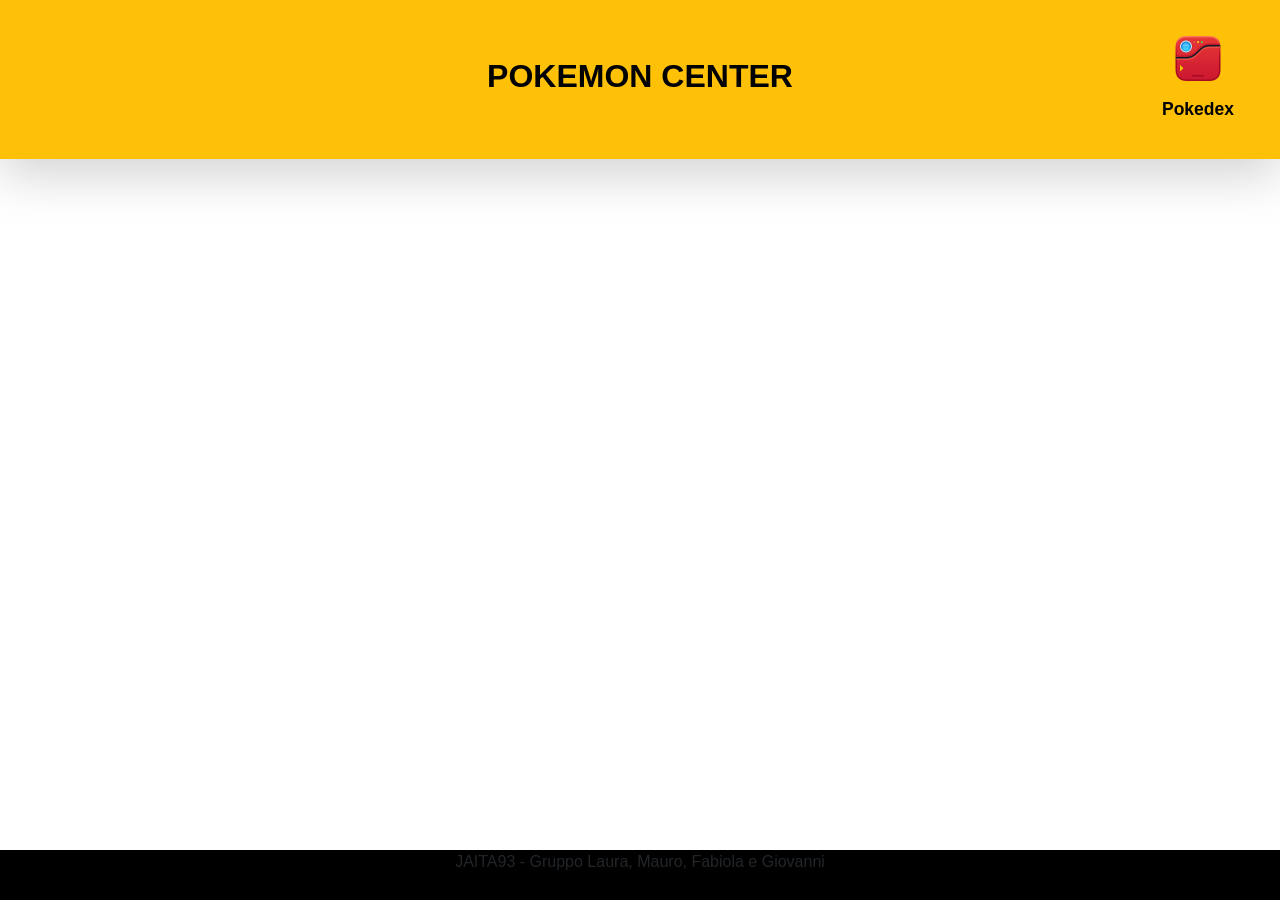
<file: Es_POKEDEX/index.html>
<!doctype html>
<html lang="en">

<head>
    <title>PokeCenter</title>
    <!-- Required meta tags -->
    <meta charset="utf-8">
    <meta name="viewport" content="width=device-width, initial-scale=1, shrink-to-fit=no">

    <!-- Bootstrap CSS v5.3 -->
    <link href="https://cdn.jsdelivr.net/npm/bootstrap@5.3.1/dist/css/bootstrap.min.css" rel="stylesheet"
        integrity="sha384-4bw+/aepP/YC94hEpVNVgiZdgIC5+VKNBQNGCHeKRQN+PtmoHDEXuppvnDJzQIu9" crossorigin="anonymous">


    <link rel="stylesheet" href="./css/style.css">

</head>

<body >
    <header>
        <!-- place navbar here -->


        <nav
            class="navbar navbar-expand bg-warning shadow-lg p-3 mb-5 d-flex justify-content-between position-relative">
            <ul class="nav navbar-nav d-flex flex-row ">
                <li class="nav-item d-flex align-items-center position-absolute top-50 start-50 translate-middle">
                    <a class="nav-link" href="#">
                        <h2 class="text-black"><strong>POKEMON CENTER</strong></h2>
                    </a>
                </li>
               
            </ul>
                    <a class="navbar-brand" href="pokedex.html">
                        <figure class="figure">
                            <img src="img/pokedex-icon-15-PhotoRoom.png-PhotoRoom.png" alt="" id="iconPokedex">
                            <figcaption class="figure-caption text-center text-black"><strong>Pokedex</strong></figcaption>
                          </figure>
                    </a>

        
        </nav>


    </header>
    <main id="pokeCenter">

        <div class="container mt-5">
            <div id="saluto" class="d-flex justify-content-evenly"></div>
            <div class="row row-cols-sm-1 row-cols-md-2 row-cols-lg-3 g-4 mt-5 mb-5 pb-5 d-flex justify-content-center "
                id="listaPokemon"></div>
        </div>



    </main>
    <footer class="bg-black fixed-bottom " id="fine">
        <!-- place footer here -->
        <p>JAITA93 - Gruppo Laura, Mauro, Fabiola e Giovanni</p>
    </footer>


    <script src="https://cdn.jsdelivr.net/npm/bootstrap@5.3.1/dist/js/bootstrap.bundle.min.js"
        integrity="sha384-HwwvtgBNo3bZJJLYd8oVXjrBZt8cqVSpeBNS5n7C8IVInixGAoxmnlMuBnhbgrkm" crossorigin="anonymous">
    </script>

    <script>
        let saluto = document.querySelector("#saluto");
        let listaPokemon = document.querySelector("#listaPokemon");

        function salutaAllenatore() {

            let nomeAllenatore = JSON.parse(localStorage.getItem("allenatore")).nome;
            let genAllenatore = JSON.parse(localStorage.getItem("allenatore")).genere;
            // console.log(nomeAllenatore);

            if (genAllenatore == "m") {

                let divCardSaluto = document.createElement("div");
                divCardSaluto.setAttribute("class",
                    "card col-8 d-flex flex-row align-items-center bg-white border-3 border-danger shadow rounded");

                let imgAvatar =
                    `<img src="img/ragazzo.jpg" class="card-img-top rounded-circle img-thumbnail" id = "imgAvatar">`;
                saluto.innerHTML = imgAvatar;

                let divSalutoBody = document.createElement("div");
                divSalutoBody.setAttribute("class", "card-body");

                divCardSaluto.appendChild(divSalutoBody);

                let textBody = `<h4 class="card-title ">Benvenuto <span class="text-uppercase font-weight-bold">${nomeAllenatore}</span> !</h4>
<p class="card-text  fs-6">Inizia scegliendo 3 pokemon starter!</p>`;
                divSalutoBody.innerHTML = textBody;

                saluto.appendChild(divCardSaluto);

            } else if (genAllenatore == "f") {

                let divCardSaluto = document.createElement("div");
                divCardSaluto.setAttribute("class",
                    "card col-8 d-flex flex-row align-items-center bg-white border-3 border-danger shadow rounded");

                let imgAvatar =
                    `<img src="img/ragazza.jpg" class="card-img-top rounded-circle img-thumbnail" id = "imgAvatar">`;
                saluto.innerHTML = imgAvatar;

                let divSalutoBody = document.createElement("div");
                divSalutoBody.setAttribute("class", "card-body");

                divCardSaluto.appendChild(divSalutoBody);

                let textBody = `<h4 class="card-title ">Benvenuta <span class="text-uppercase font-weight-bold">${nomeAllenatore}</span> !</h4>
<p class="card-text  fs-6">Inizia scegliendo i tuoi primi 3 pokemon!</p>`;
                divSalutoBody.innerHTML = textBody;


                saluto.appendChild(divCardSaluto);
            }
        }

        function Pokemon(nome, img, descrizione) {
            this.nome = nome;
            this.img = img;
            this.descrizione = descrizione;
        }

        let id = 1;

        function stampaCard() {
            let URL = "https://pokeapi.co/api/v2/pokemon/?limit=20&offset=0";
            fetch(URL)
                .then(data => {
                    return data.json();
                })
                .then(response => {
                    // console.log(response);
                    response.results.forEach(obj => {
                        // console.log(obj);
                        let nomePoke = obj.name;
                        let urlPoke = obj.url;

                        fetch(urlPoke)
                            .then(data => {
                                return data.json();
                            })
                            .then(response => {
                                // console.log(response);
                                let id = response.id;
                                // let imgPoke = response.sprites.front_default;
                                //let imgPoke = response.sprites.versions.generation-v.black-white.animated.front_default;
                                let imgPoke = `https://raw.githubusercontent.com/PokeAPI/sprites/master/sprites/pokemon/versions/generation-v/black-white/animated/${id}.gif`;
                                // console.log(imgPoke);
                                let urlPoke2 = response.species.url;

                                fetch(urlPoke2)
                                    .then(data => {
                                        return data.json();
                                    })
                                    .then(response => {
                                        // console.log(response);
                                        response.flavor_text_entries.forEach(element => {
                                            if (element.language.name == "it" && element
                                                .version.name == "x") {
                                                // console.log(element.flavor_text);
                                                let descrizionePoke = element.flavor_text;
                                                let pokemon = new Pokemon(nomePoke, imgPoke,
                                                    descrizionePoke);
                                                // console.log(pokemon);

                                                let divCol = document.createElement("div");
                                                divCol.setAttribute("class",
                                                    "d-flex justify-content-evenly");

                                                let divCard = document.createElement("div");
                                                divCard.setAttribute("class",
                                                    "card d-flex flex-row justify-content-evenly border-3 border-danger p-2"
                                                    );

                                                divCol.appendChild(divCard);

                                                let imgPokemonCard = `<img src="${imgPoke}" class="card-img-top" alt="...">`;

                                                //let imgPokemonCard = `https://raw.githubusercontent.com/PokeAPI/sprites/master/sprites/pokemon/versions/generation-v/black-white/animated/${id}.gif`;

                                                // id++;
                                                divCard.innerHTML = imgPokemonCard;

                                                let divCardBody = document.createElement(
                                                    "div");
                                                divCardBody.setAttribute("class",
                                                    "card-body p-2");

                                                divCard.appendChild(divCardBody);

                                                let cardBody = `<h5 class="card-title text-capitalize"><strong>${pokemon.nome}</strong></h5>
                                                <p class="card-text lh-1"><small> ${pokemon.descrizione} </small></p>`;

                                                let btnPoke = document.createElement(
                                                    "button");
                                                btnPoke.innerHTML = "CATTURA";
                                                btnPoke.setAttribute("class",
                                                    "btn btn-warning btn-sm");

                                                divCardBody.innerHTML = cardBody;
                                                divCardBody.appendChild(btnPoke);

                                                listaPokemon.appendChild(divCol);

                                                function catturaPokemon() {
                                                    let URL =
                                                        "http://localhost:3000/pokedex";


                                                    fetch(URL)
                                                        .then(data => {
                                                            return data.json()
                                                        })
                                                        .then(response => {

                                                            if (response.length >= 3) {
                                                                alert(
                                                                    "HAI FINITO LE POKEBALL!!!"
                                                                    )
                                                            } else {
                                                                fetch(URL, {
                                                                        method: "POST",
                                                                        headers: {
                                                                            "Content-Type": "application/json"
                                                                        },
                                                                        body: JSON
                                                                            .stringify(
                                                                                pokemon
                                                                            )
                                                                    })
                                                                    .then(data => {
                                                                        return data
                                                                            .json()
                                                                    })
                                                            }
                                                        })


                                                }

                                                btnPoke.addEventListener("click",
                                                    catturaPokemon);

                                            }
                                        });
                                    })
                            })
                    });
                })
        }

        // let btnPoke = document.getElementsByClassName("btnCard");

        document.addEventListener("DOMContentLoaded", stampaCard);
        document.addEventListener("DOMContentLoaded", salutaAllenatore);
    </script>
</body>

</html>
</file>
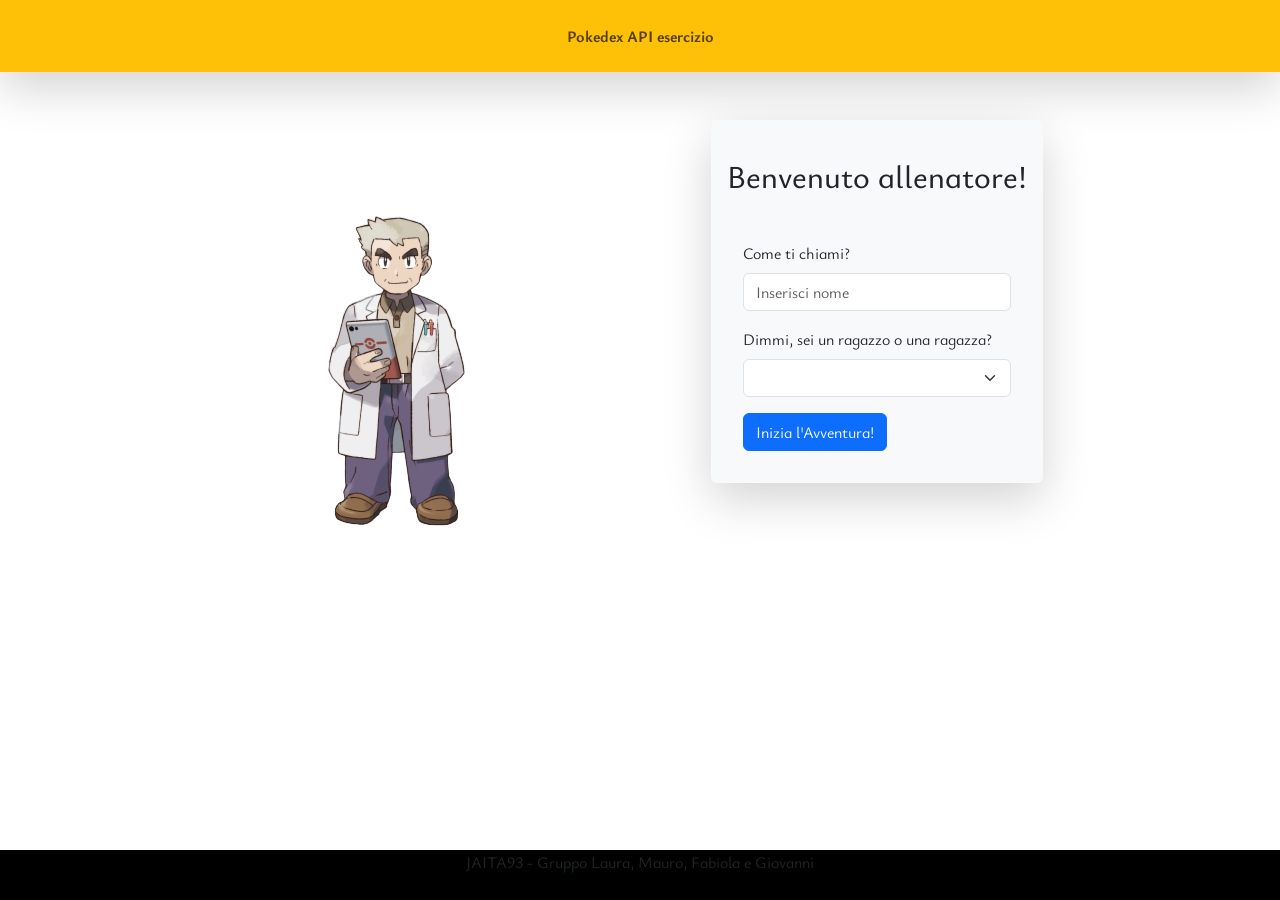
<file: Es_POKEDEX/form.html>
<!doctype html>
<html lang="en">

<head>
  <title>Scermata 1</title>
  <!-- Required meta tags -->
  <meta charset="utf-8">
  <meta name="viewport" content="width=device-width, initial-scale=1, shrink-to-fit=no">

  <!-- Bootstrap CSS v5.3 -->
  <link href="https://cdn.jsdelivr.net/npm/bootstrap@5.3.1/dist/css/bootstrap.min.css" rel="stylesheet"
    integrity="sha384-4bw+/aepP/YC94hEpVNVgiZdgIC5+VKNBQNGCHeKRQN+PtmoHDEXuppvnDJzQIu9" crossorigin="anonymous">

  <!--Font-->
  <link rel="preconnect" href="https://fonts.googleapis.com">
  <link rel="preconnect" href="https://fonts.gstatic.com" crossorigin>
  <link
    href="https://fonts.googleapis.com/css2?family=Exo+2:ital,wght@0,100;0,200;0,300;0,400;0,500;0,600;0,700;0,800;0,900;1,100;1,200;1,300;1,400;1,500;1,600;1,700;1,800;1,900&family=Josefin+Sans:wght@200;300;400;600&family=Montserrat:ital,wght@0,100;0,200;0,300;0,400;0,500;0,600;0,700;0,800;0,900;1,100;1,200;1,300;1,400;1,500;1,600;1,700;1,800;1,900&family=Ysabeau+Infant:ital,wght@0,1;0,100;0,200;0,300;0,400;0,500;0,600;0,700;0,800;0,900;0,1000;1,1;1,100;1,200;1,300;1,400;1,500;1,600;1,700;1,800;1,900;1,1000&display=swap"
    rel="stylesheet">

  <link rel="stylesheet" href="./css/normalize.css">
  <link rel="stylesheet" href="./css/style.css">

</head>

<body id="pokeCenter">
  <header>
    <!-- place navbar here -->
    <nav class="navbar navbar-expand bg-warning d-flex justify-content-around shadow-lg p-3 mb-5 ">

      <ul class="nav navbar-nav">
        <li class="nav-item">
          <a class="nav-link" href="#"><strong>Pokedex API esercizio</strong> </a>
        </li>
      </ul>
    </nav>
  </header>
  <main class="d-flex">

    <div class="container">
      <div class="d-flex justify-content-evenly">
        <div class="d-flex align-self-end ">
          <img src="./img/ProfOAK-noBg.png" id="profOak" class="sticky-bottom">
        </div>
        <div class="card border-0 shadow-lg p-3 mb-5 bg-body-tertiary rounded">
          <div class="card-title">
            <h1>Benvenuto allenatore!</h1>
          </div>
          <div class="card-body">
            <form action="index.html" id="form">
              <label for="nome" class="form-label">Come ti chiami?</label>
              <input type="text" class="form-control" id="nome" placeholder="Inserisci nome" name="nome">
              <label for="nome" class="form-label mt-3">Dimmi, sei un ragazzo o una ragazza?</label>
              <select class="form-select" aria-label="Default select example" id="genere">
                <option selected disabled></option>
                <option value="m">Sono un ragazzo</option>
                <option value="f">Sono una ragazza</option>
              </select>
              <button type="submit" class="btn btn-primary mt-3">Inizia l'Avventura!</button>
          </div>
          </form>
        </div>
      </div>
    </div>
    </div>


  </main>
  <footer class="bg-black fixed-bottom" id="fine">
    <!-- place footer here -->
    <p>JAITA93 - Gruppo Laura, Mauro, Fabiola e Giovanni</p>
  </footer>


  <script src="https://cdn.jsdelivr.net/npm/bootstrap@5.3.1/dist/js/bootstrap.bundle.min.js"
    integrity="sha384-HwwvtgBNo3bZJJLYd8oVXjrBZt8cqVSpeBNS5n7C8IVInixGAoxmnlMuBnhbgrkm" crossorigin="anonymous">
  </script>

  <script>
    let form = document.querySelector("#form");

    function Allenatore(nome, genere) {
      this.nome = nome;
      this.genere = genere;
    }

    function scaricaAll() {
      localStorage.removeItem("allenatore");
      let URL = "http://localhost:9010/api/utenti";
      fetch(URL).then(data => data.json())
        .then(res => {
          let arrAll = [];
          let index = 0;
          // console.log(res[index]);
          do {
            if(res[index]!=undefined){
              arrAll.push(res[index]);
            }
            index++;
            localStorage.setItem("allRegistrati", JSON.stringify(arrAll));
          } while (index < arrAll.length);
          console.log(arrAll);
        })
    }

    function controlla() {
      let nome = document.querySelector("#nome").value;
      let genSel = document.querySelector("#genere").value;
      if (nome == "") {
        event.preventDefault();
        alert("Inserisci il tuo nome!!");
        // return false;
      } else if (genSel == "") {
        event.preventDefault();
        alert("Inserisci il tuo genere!!");
        // return false;
      } else {
        let allenatore = new Allenatore(nome, genSel);
        let allRegistrati = JSON.parse(localStorage.getItem("allRegistrati"));
        console.log(allRegistrati);
          let allenatoreDB = allRegistrati.find(function (res) {
            return res.nome == this.nome && res.genere == this.genere;
          }, allenatore);
          if (allenatoreDB != undefined) {
            alert("allenatore esistente");
            event.preventDefault();
          } else {
            creaAllenatore(allenatore);
          }
      }
    }

    document.addEventListener("DOMContentLoaded", scaricaAll);

    function creaAllenatore(allenatore) {
      let allenatoreJSON = JSON.stringify(allenatore);
      localStorage.setItem("allenatore", allenatoreJSON);
      let URL = "http://localhost:9010/api/utenti";
      fetch(URL, {
        method: "POST",
        headers: {
          "Content-Type": "application/json"
        },
        body: allenatoreJSON
      })
    }

    form.addEventListener("submit", controlla);
  </script>
</body>

</html>
</file>
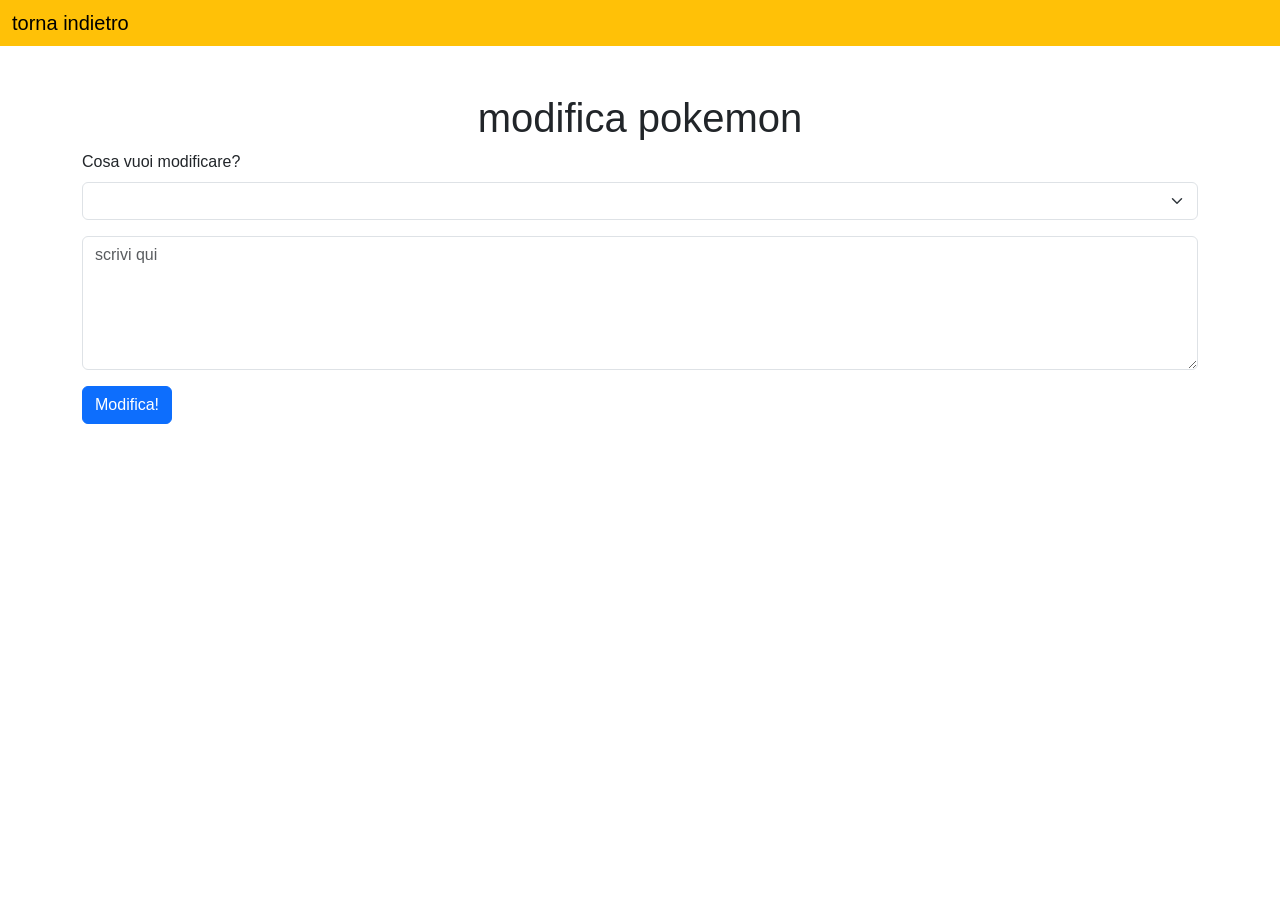
<file: Es_POKEDEX/modifica.html>
<!DOCTYPE html>
<html lang="en">

<head>
  <meta charset="UTF-8">
  <meta name="viewport" content="width=device-width, initial-scale=1.0">
  <title>Modifica</title>
  <!-- Bootstrap CSS v5.3 -->
  <link href="https://cdn.jsdelivr.net/npm/bootstrap@5.3.1/dist/css/bootstrap.min.css" rel="stylesheet"
    integrity="sha384-4bw+/aepP/YC94hEpVNVgiZdgIC5+VKNBQNGCHeKRQN+PtmoHDEXuppvnDJzQIu9" crossorigin="anonymous">
    <link rel="stylesheet" href="./css/style.css">
</head>

<body>

  <header>
  <nav class="navbar navbar-expand-sm bg-warning">
    <div class="container-fluid">
      <ul class="navbar-nav">
        <li class="nav-item">
          <a class="navbar-brand" href="pokedex.html">torna indietro</a>
        </li>
      </ul>
    </div>
  </nav>
</header>

<main id="pokeCenter">
  <div class="container">
    <h1 class="text-center mt-5">modifica pokemon</h1>
    <div id="divPoke" class="d-flex align-items-center"></div>
    <form action="pokedex.html" id="form">
      <label for="nome" class="form-label">Cosa vuoi modificare?</label>
      <select class="form-select" aria-label="Default select example" id="select">
        <option selected disabled></option>
        <option value="1">Cambia nome</option>
        <option value="2">Cambia descrizione</option>
        <!-- <option value="3">Localizza</option> -->
        <textarea class="form-control mt-3" rows="5" id="textArea" placeholder="scrivi qui"></textarea>
      </select>
      <button id="btnMod" type="submit" class="btn btn-primary mt-3">Modifica!</button>
    </form>
  </div>
</main>

<footer>

</footer>

  <script src="https://cdn.jsdelivr.net/npm/bootstrap@5.3.1/dist/js/bootstrap.bundle.min.js"
    integrity="sha384-HwwvtgBNo3bZJJLYd8oVXjrBZt8cqVSpeBNS5n7C8IVInixGAoxmnlMuBnhbgrkm" crossorigin="anonymous">
  </script>

  <script>
    let textArea = document.querySelector("#textArea");
    let select = document.querySelector("#select");
    let divPoke = document.querySelector("#divPoke");
    let btnMod = document.querySelector("#btnMod");
    let obj = JSON.parse(localStorage.getItem("pokemon"));
    //console.log(obj);

    let imgPokemon = `<img src="${obj.img}">`;
    divPoke.innerHTML = imgPokemon + `<h2> ${obj.nome} </h2>`;

    function Pokemon(nome, img, descrizione, ) {
      this.nome = nome;
      this.img = img;
      this.descrizione = descrizione;
    }

    function modifica() {
      // console.log(select.value);
      let URL = "http://localhost:3000/pokedex" + "/" +obj.id;
      let newAtt = select.value;
      let textCont = textArea.value;
      if (newAtt == "" || textCont == "") {
        event.preventDefault();
        alert("Compila tutto!!");
      } else if (newAtt == 1) {

        let pokemon = new Pokemon(textCont, obj.img, obj.descrizione);
        console.log(pokemon);
        
        //sostituire pokemon nel db
        fetch(URL, {
            method: "PUT",
            headers: {
              "Content-Type": "application/json"
            },
            body: JSON.stringify(pokemon)               
          })
          .then(data => {return data.json()})  
        
      } else if (newAtt == 2) {

        let pokemon = new Pokemon(obj.nome, obj.img, textCont);
        console.log(pokemon);

        fetch(URL, {
            method: "PUT",
            headers: {
              "Content-Type": "application/json"
            },
            body: JSON.stringify(pokemon)               
          })
          .then(data => {return data.json()})  
        //sostituire pokemon nel db
      }
      // else if(newAtt == 3){
      //     function PokemonMod(nome, img, descrizione, indirizzo){
      //         this.nome = nome;
      //         this.img = img;
      //         this.descrizione = descrizione;
      //         this.indirizzo = indirizzo;
      //     }
      //     let pokemon = new PokemonMod(obj.nome, obj.img, obj.descrizione, textCont);
      //     //console.log(pokemon);
      //     //sostituire pokemon nel db
      // }
    }

    btnMod.addEventListener("click", modifica);
  </script>
</body>

</html>
</file>
<file: Es_POKEDEX/css/style.css>
body, main, #pokeCenter{
    background-image: url(https://i.pinimg.com/originals/af/6b/30/af6b3067244212e16310ec1ae9a3adb7.jpg);
    background-repeat: no-repeat;
    background-size: auto;
    background-position: top;
    background-attachment: fixed;

    font-family: 'Exo 2', sans-serif;
    font-family: 'Josefin Sans', sans-serif;
    font-family: 'Montserrat', sans-serif;
    font-family: 'Ysabeau Infant', sans-serif;
}

footer, #fine{
    height: 50px;
    display: flex;
    justify-content: space-around;
}

img, #profOak{
    width: 20rem;
}

#iconPokedex {
    width: 100px;
}


#imgAvatar{
    width: 150px;
    border-style: solid;
    border-width: 3px;
    border-color: red;           
}

#imgPokemonCard{
    border: 3px;

}

#map {
    height: 600px;
    width: auto;
}
</file>
